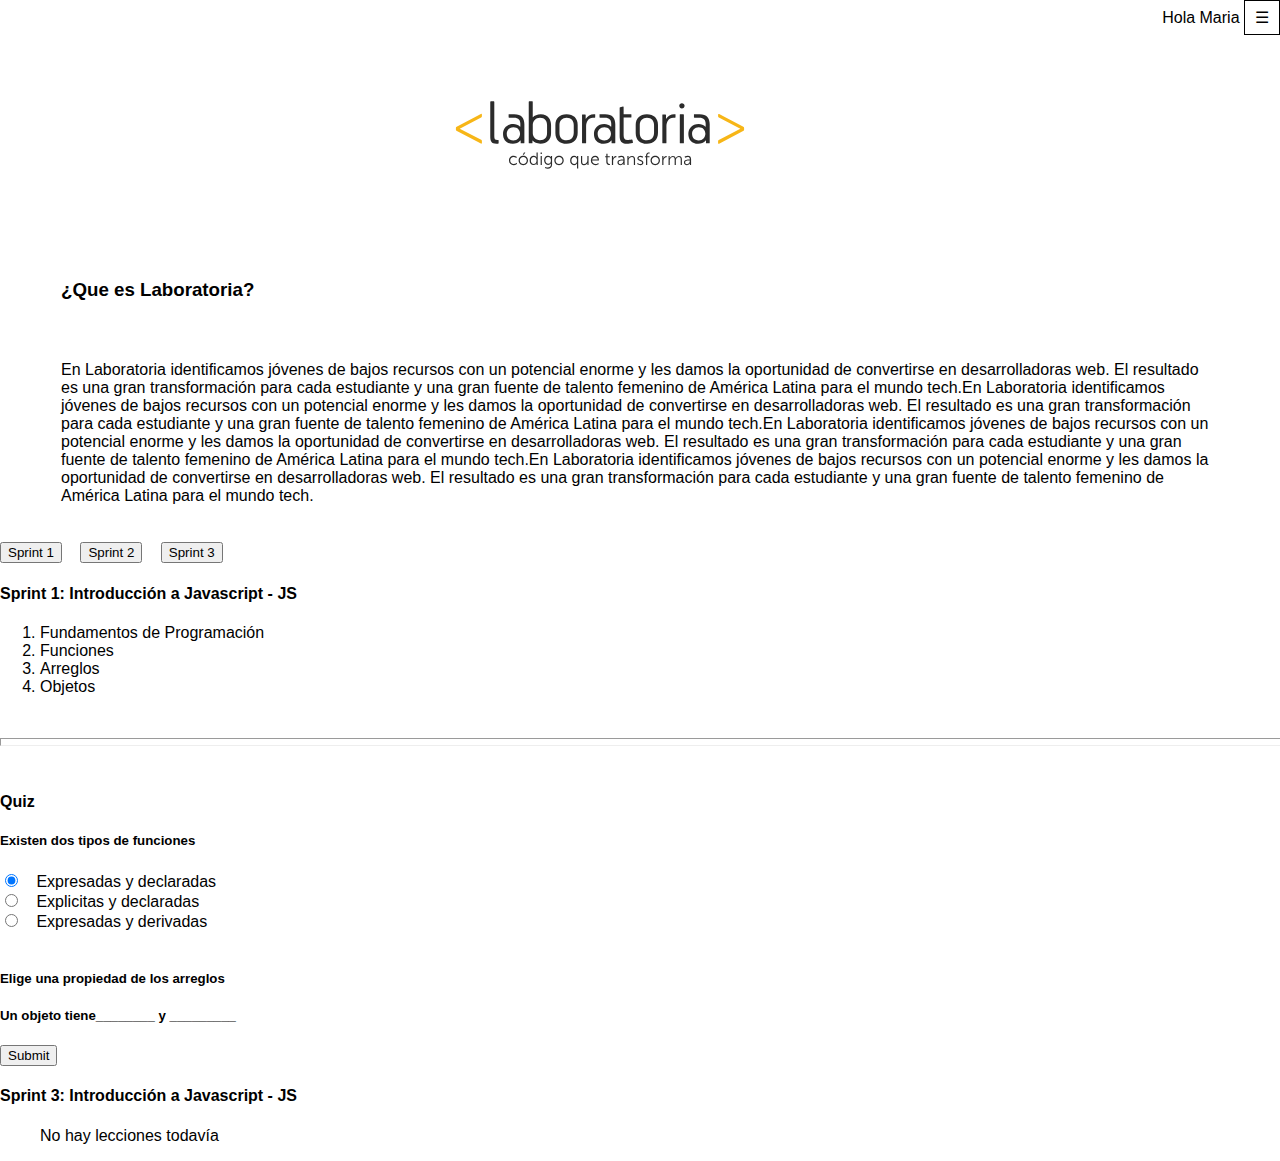
<file: index.html>
<!DOCTYPE html>
<html lang="en">
<head>
  <meta charset="UTF-8">
  <meta name="viewport" content="width=device-width, initial-scale=1.0">
  <meta http-equiv="X-UA-Compatible" content="ie=edge">
   <link rel="stylesheet" href="asset/style/main.css">
  <title>Proyecto Final</title>
</head>
<body>
  <!-- colocando dropdown -->
  <section align= "right">
    <div class="dropdown" >Hola Maria
    <button onclick="myFunction();" class="dropbtn">&#9776;</button>
    <div id="myDropdown" class="dropdown-content">
      <a href="#">Perfil</a>
      <a href="index_salir.html">Salir</a>
    </div>
    </div>
  </section>

  <!-- colocando imagen -->
      <section>
        <img
        src="asset/image/logo-laboratoria.svg"
        alt="triangle with all three sides equal"
        width="300px"
        height="100px"
        left = "100"
        style="float:middle;" hspace="450" vspace="50">
      </section>
  <!-- colocando texto pregunta "text-justify" -->
      <div class= "contenedor-contenido-pagina ">
        <h3>¿Que es Laboratoria? </h3>
      </div>
  <!-- colocando texto principal -->
      <div class="contenedor-contenido-pagina ">En Laboratoria identificamos jóvenes de bajos recursos con un potencial enorme y les damos la oportunidad de convertirse en desarrolladoras web. El resultado es una gran transformación para cada estudiante y una gran fuente de talento femenino de América Latina para el mundo tech.En Laboratoria identificamos jóvenes de bajos recursos con un potencial enorme y les damos la oportunidad de convertirse en desarrolladoras web. El resultado es una gran transformación para cada estudiante y una gran fuente de talento femenino de América Latina para el mundo tech.En Laboratoria identificamos jóvenes de bajos recursos con un potencial enorme y les damos la oportunidad de convertirse en desarrolladoras web. El resultado es una gran transformación para cada estudiante y una gran fuente de talento femenino de América Latina para el mundo tech.En Laboratoria identificamos jóvenes de bajos recursos con un potencial enorme y les damos la oportunidad de convertirse en desarrolladoras web. El resultado es una gran transformación para cada estudiante y una gran fuente de talento femenino de América Latina para el mundo tech.</div><p>
  <!-- colocando botones -->
  <input type="button" value="Sprint 1" onclick="mostarOcultar('text1')" >
  <input type="button" value="Sprint 2" onclick="mostarOcultar('text2')">
  <input type="button" value="Sprint 3" onclick="mostarOcultar('text3')">
  <br/>
  <div id="text1">
    <h4>Sprint 1: Introducción a Javascript - JS</h4>
    <ol>
      <li>Fundamentos de Programación </li>
      <li>Funciones</li>
      <li>Arreglos</li>
      <li>Objetos</li>
    </ol><br>
    <hr width= "1300" align= "center" size ="10" /><br>
      <h4>Quiz</h4>
        <form action="/action_page.php">
            <h5>Existen dos tipos de funciones</h5>
                <input type="radio" name="gender" value="male" checked> Expresadas y declaradas<br>
                <input type="radio" name="gender" value="female"> Explicitas y declaradas<br>
                <input type="radio" name="gender" value="other"> Expresadas y derivadas<br><br>
            <h5>Elige una propiedad de los arreglos</h5>

            <h5>Un objeto tiene________ y _________</h5>


                <input type="submit">
        </form>

  </div>
  <div id="text2">
    <h4>Sprint 2: Introducción al desarrollo web y construcción de páginas web</h4>
    <ol>
      <li>Ciclo de vida del desarrollo web y arquitectura básica cliente/ servidor/ Configuración del ambiente de trabajo e introducción a git </li>
      <li>HTML y Javascript en el navegador</li>
      <li>Pruebas unitarias</li>
      <li>Git/ Resolución de conflictos/ Branching model</li>
      <li>DOM</li>
    </ol>
    <hr width= "1300" align= "center" size ="10" />

  </div>
  <div id="text3">
    <h4>Sprint 3: Introducción a Javascript - JS</h4>
    <ol>
      No hay lecciones todavía
    </ol>
  </div>


  <script type="text/javascript" src="asset/js/app.js"></script>
</body>
</html>
</file>
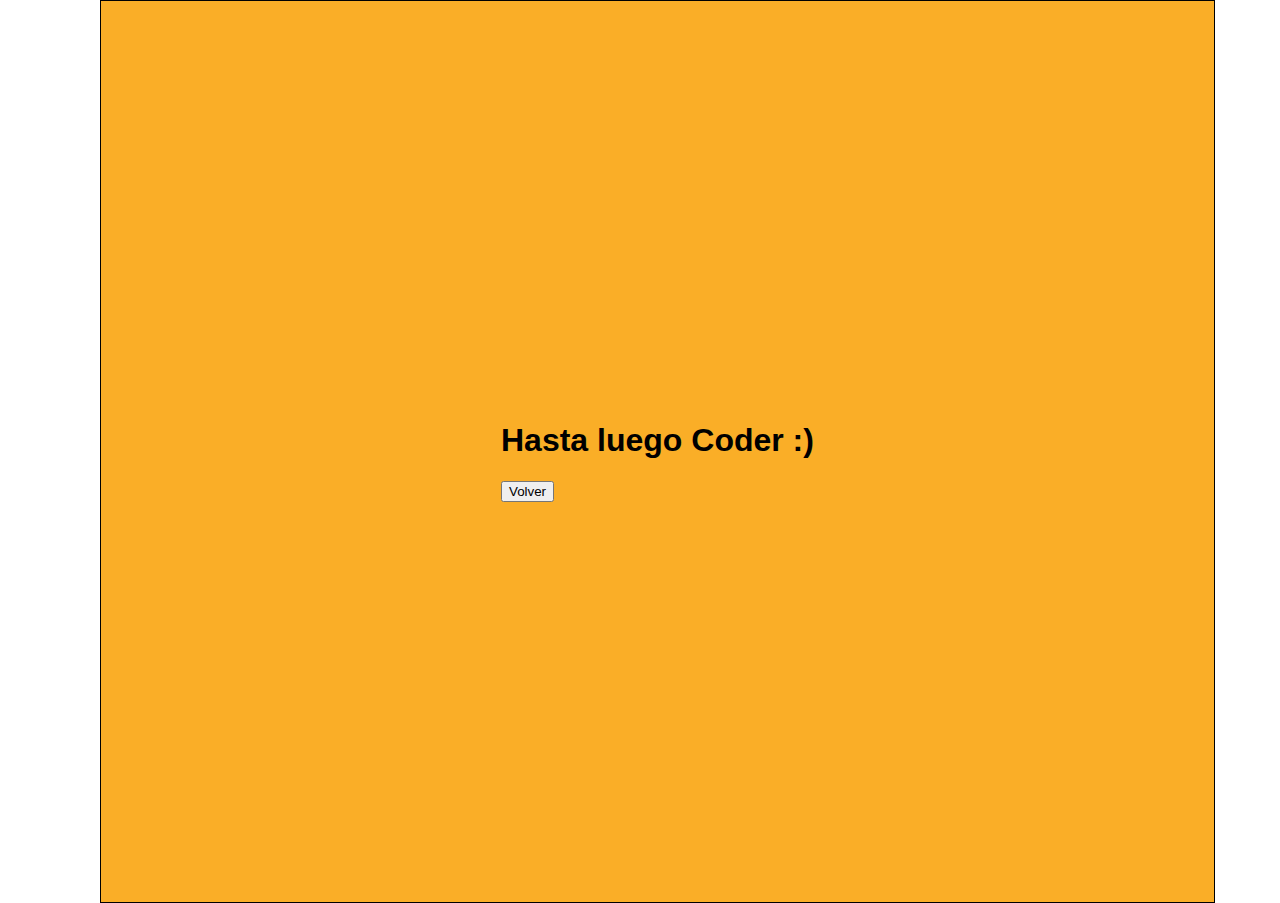
<file: index_salir.html>
<!DOCTYPE html>
<html lang="en">
<head>
  <meta charset="UTF-8">
  <meta name="viewport" content="width=device-width, initial-scale=1.0">
  <meta http-equiv="X-UA-Compatible" content="ie=edge">
  <link rel="stylesheet" href="asset/style/main.css">
  <title>Document</title>
</head>
<body>
  <div class="div-coder">
    <h1>Hasta luego Coder :)</h1>
    <input type=button value= "Volver" onClick=" window.location.href='index.html'"></input>
  </div>
  <script>

  </script>
</body>
</html>
</file>
<file: asset/style/main.css>
html {
  box-sizing: border-box;
}

*, *:before, *:after {
  box-sizing: inherit;
}

body {
  margin: 0px;
  font-family: 'Raleway', sans-serif;
}

.text-left {
  text-align: left;
}

.text-right {
  text-align: right;
}
.text-justify {
  text-align: justify;
}
.text-center {
  text-align: center;
}

header {
  padding: 14px 42px;
}

input {
  margin-right: 14px;
}

.contenedor-contenido-pagina {
  margin: 0 auto;
  padding: 21px;
  width: 1200px;
}

.hidden {
  display: none;
}

.div-coder{
  display: inline-block;
  background-color: #FAAE27;
  margin: 0px 0 0 100px;
  padding: 400px 400px;
  border: 1px solid black;
}

.div-salir-coder{
  width: 100vw;
  height: 100vh;
  background-color: #FAAE27;
  font-size: 50px;
  text-align: center;
  padding: 43vh 0 0 0 ;
}

.boton-volver-inicio{
  display: block;
  margin: 40px auto;
}
/*css Dropdown*/
.dropbtn {
  background-color: white;
  color: black;
  padding: 7px 10px;
  font-size: 16px;
  border: 1px solid black;
  cursor: pointer;
}

.dropbtn:hover, .dropbtn:focus {
  background-color: #eee;
}

.dropdown {
  position: relative;
  display: inline-block;

}

.dropdown-content {
  display: none;
  position: absolute;
  background-color: #f9f9f9;
  min-width: 100%;
  overflow: auto;
  box-shadow: 0px 8px 16px 0px rgba(0,0,0,0.2);
  z-index: 1;
}

.dropdown-content a {
  color: black;
  padding: 12px 16px;
  text-decoration: none;
  display: block;
}

.dropdown a:hover {
  background-color: #eee;
}

.show {
  display:block;
}
/*css de botones*/
#text2{
	display : none;
}
</file>
